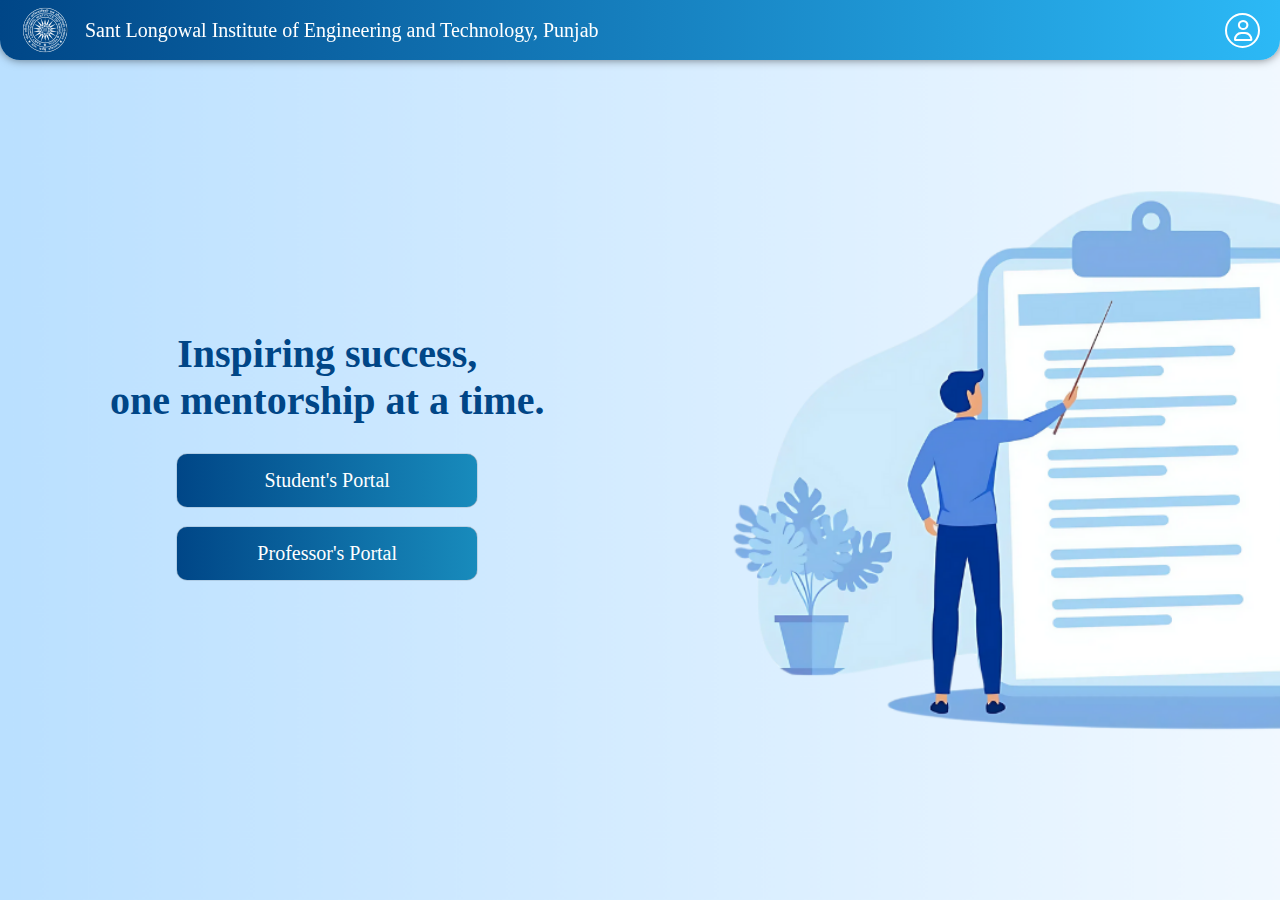
<file: index.html>
<!DOCTYPE html>
<html lang="en">
<head>
    <meta charset="UTF-8">
    <meta name="viewport" content="width=device-width, initial-scale=1.0">
    <title>login</title>
    <link rel="stylesheet" href="https://cdnjs.cloudflare.com/ajax/libs/font-awesome/6.0.0-beta3/css/all.min.css">
    <link rel="stylesheet" href="style.css">
</head>
<body>
    <div class="navbar">
        <div class="uni">
            <div class="logo">
                <img src="images\logo.png" alt="logo">
            </div>
            <div class="uniname">
                <p>Sant Longowal Institute of Engineering and Technology, Punjab</p>
            </div>
        </div>
        <div class="profile">
            <i class="fa-regular fa-user"></i>
        </div>
    </div>
    <div class="container">
        <div class="box">
            <div id="portal">
                <h1>Inspiring success, <br> one mentorship at a time.</h1>
                <button id="student">Student's Portal</button>
                <button id="prof">Professor's Portal</button>
            </div>
            <div id="box2">
                <div class="back">
                    <i id="backarrow" class="fa-solid fa-arrow-left"></i>
                </div>
                <h2>Welcome Back!</h2>
                <div class="a1">
                    <input id="email" type="text" placeholder="Enter your username" required>
                </div>
                <div class="a2">
                    <input type="password" id="password" placeholder="Enter your password" required>
                </div>
                <div class="a3">
                    <label for="forgotpw">Forgot password?</label>
                </div>
                <button class="li" onclick="home()">LogIn</button>
                <div class="a4" onclick="Signup()">
                    Don't have an account? <B>Sign up now!</B> 
                </div>
            </div>
            <div id="box3">
                <div class="back">
                    <i id="backarrow" class="fa-solid fa-arrow-left"></i>
                </div>
                <h2>Create Account!</h2>
                <div class="b1">
                    <input type="text" id="username" placeholder="Enter your username" required>
                </div>
                <div class="b2">
                    <input type="text" id="emailid" placeholder="Enter your email" required>
                </div>
                <div class="b3">
                    <input type="text" id="phonenum" placeholder="Phone Number" required>
                </div>
                
                <button class="su" onclick="home()">SignUp</button>
                <div class="b5" onclick="Login()">
                    Already have an account? <b>Login Now!</b>
                </div>
            </div>
            <!-- <div class="left">
                
            </div>
        
            <div class="right">
                <img class="leftimg" src="images\bg.png" alt="teacher">
            </div> -->
        </div>
    </div>
    <script src="script.js"></script>
</body>
</html>
</file>
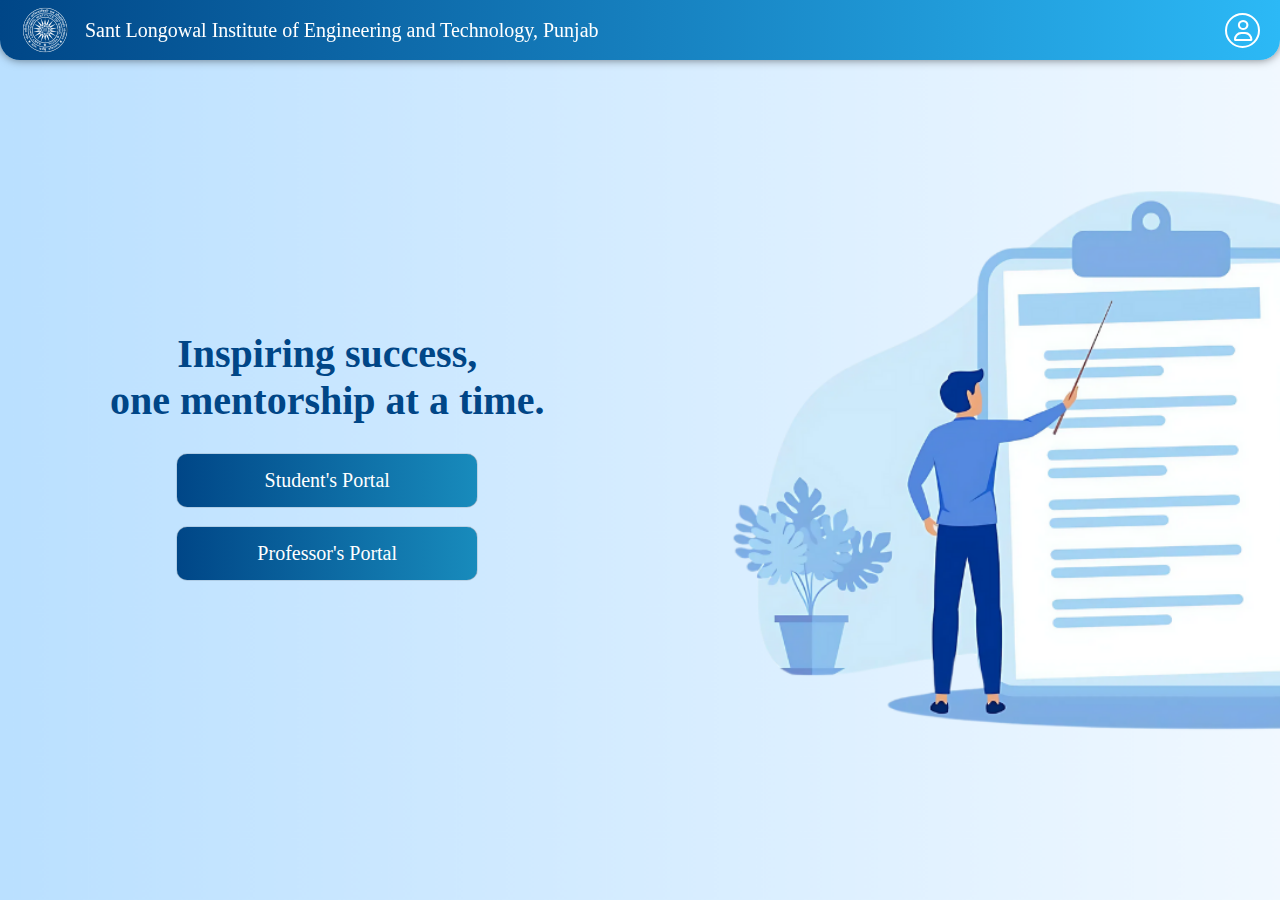
<file: login.html>
<!DOCTYPE html>
<html lang="en">
<head>
    <meta charset="UTF-8">
    <meta name="viewport" content="width=device-width, initial-scale=1.0">
    <title>login</title>
    <link rel="stylesheet" href="https://cdnjs.cloudflare.com/ajax/libs/font-awesome/6.0.0-beta3/css/all.min.css">
    <link rel="stylesheet" href="styles.css">
</head>
<body>
    <div class="navbar">
        <div class="uni">
            <div class="logo">
                <img src="images\logo.png" alt="logo">
            </div>
            <div class="uniname">
                <p>Sant Longowal Institute of Engineering and Technology, Punjab</p>
            </div>
        </div>
        <div class="profile">
            <i class="fa-regular fa-user"></i>
        </div>
    </div>
    <div class="container">
        <div class="box">
            <div id="portal">
                <h1>Inspiring success, <br> one mentorship at a time.</h1>
                <button id="student">Student's Portal</button>
                <button id="prof">Professor's Portal</button>
            </div>
            <div id="box2">
                <div class="back">
                    <i id="backarrow" class="fa-solid fa-arrow-left"></i>
                </div>
                <h2>Welcome Back!</h2>
                <div class="a1">
                    <input id="email" type="text" placeholder="Enter your username" required>
                </div>
                <div class="a2">
                    <input type="password" id="password" placeholder="Enter your password" required>
                </div>
                <div class="a3">
                    <label for="forgotpw">Forgot password?</label>
                </div>
                <button class="li" onclick="home()">LogIn</button>
                <div class="a4" onclick="Signup()">
                    Don't have an account? <B>Sign up now!</B> 
                </div>
            </div>
            <div id="box3">
                <div class="back">
                    <i id="backarrow" class="fa-solid fa-arrow-left"></i>
                </div>
                <h2>Create Account!</h2>
                <div class="b1">
                    <input type="text" id="username" placeholder="Enter your username" required>
                </div>
                <div class="b2">
                    <input type="text" id="emailid" placeholder="Enter your email" required>
                </div>
                <div class="b3">
                    <input type="text" id="phonenum" placeholder="Phone Number" required>
                </div>
                <div class="b4">
                    <select name="class" id="class" required>
                        <option value="" disabled selected>Class</option>
                        <option value="6">Class-6</option>
                        <option value="7">Class-7</option>
                        <option value="8">Class-8</option>
                        <option value="9">Class-9</option>
                        <option value="10">Class-10</option>
                        <option value="11">Class-11</option>
                        <option value="12">Class-12</option>
                    </select>
                    <input type="date" id="dob" name="dob" placeholder="DOB" required>
                </div>
                <button class="su" onclick="home()">SignUp</button>
                <div class="b5" onclick="Login()">
                    Already have an account? <b>Login Now!</b>
                </div>
            </div>
            <!-- <div class="left">
                
            </div>
        
            <div class="right">
                <img class="leftimg" src="images\bg.png" alt="teacher">
            </div> -->
        </div>
    </div>
    <script src="login.js"></script>
</body>
</html>
</file>
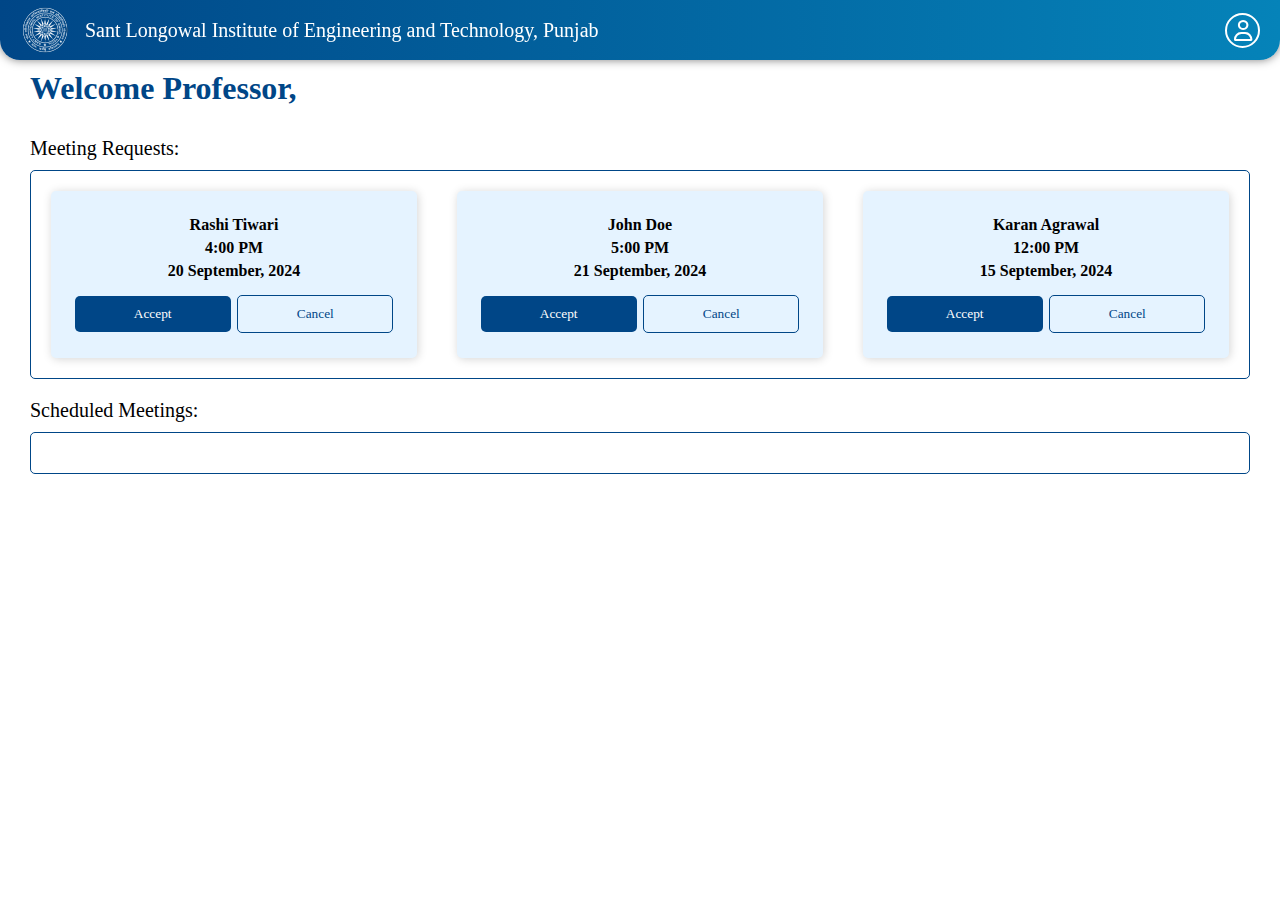
<file: prof.html>
<!DOCTYPE html>
<html lang="en">

<head>
    <meta charset="UTF-8">
    <meta name="viewport" content="width=device-width, initial-scale=1.0">
    <title>Professors' Portal</title>
    <link rel="stylesheet" href="https://cdnjs.cloudflare.com/ajax/libs/font-awesome/6.0.0-beta3/css/all.min.css">
    <link rel="stylesheet" href="prof.css">
</head>

<body>
    <div class="navbar">
        <div class="uni">
            <div class="logo">
                <img src="images/logo.png" alt="logo">
            </div>
            <div class="uniname">
                <p>Sant Longowal Institute of Engineering and Technology, Punjab</p>
            </div>
        </div>
        <div class="profile" onclick="window.location.href='prof_profile.html'">
            <i class="fa-regular fa-user"></i>
        </div>
    </div>

    <div class="container">
        <h1>Welcome Professor,</h1>
        
        <!-- Meeting Requests Section -->
        <div id="requests" class="schedule">
            <p id="meeting-requests-title">Meeting Requests:</p>
            <div id="requests-list">
                <div class="meeting-request">
                    <div class="req">
                        <p><b>Rashi Tiwari</b></p>
                        <p><span class="meeting-time"><b>4:00 PM</b></span></p>
                        <p><span class="meeting-date"><b>20 September, 2024</b></span></p>
                        <div class="but">
                            <button class="accept-btn">Accept</button>
                            <button class="cancel-btn">Cancel</button>
                        </div>
                    </div>
                </div>
                <div class="meeting-request">
                    <div class="req">
                        <p><b>John Doe</b></p>
                        <p><span class="meeting-time"><b>5:00 PM</b></span></p>
                        <p><span class="meeting-date"><b>21 September, 2024</b></span></p>
                        <div class="but">
                            <button class="accept-btn">Accept</button>
                            <button class="cancel-btn">Cancel</button>
                        </div>
                    </div>
                </div>
                <div class="meeting-request">
                    <div class="req">
                        <p><b>Karan Agrawal</b></p>
                        <p><span class="meeting-time"><b>12:00 PM</b></span></p>
                        <p><span class="meeting-date"><b>15 September, 2024</b></span></p>
                        <div class="but">
                            <button class="accept-btn">Accept</button>
                            <button class="cancel-btn">Cancel</button>
                        </div>
                    </div>
                </div>
            </div>
            <p id="no-requests" style="display: none; color: #00000044;">No meeting requests at this time.</p>
        </div>
        
        <!-- Scheduled Meetings Section -->
        <div id="scheduled" class="schedule">
            <p id="scheduled-meetings-title">Scheduled Meetings:</p>
            <div id="scheduled-list">
                <!-- Scheduled meetings will be added here -->
            </div>
            <p id="no-scheduled" style="display: none; color: #00000044;">No scheduled meetings at this time.</p>
        </div>
    </div>

    <script src="prof.js"></script>
</body>

</html>
</file>
<file: style.css>
* {
    margin: 0;
    padding: 0;
    box-sizing: border-box;
}

body,button {
    font-family: cursive;
}

.navbar {
    width: 100%;
    background: linear-gradient(to right, #004687, #2CB9F6);
    display: flex;
    padding: 5px 20px;
    color: white;
    justify-content: space-between;
    align-items: center;
    border-radius: 0px 0px 20px 20px;
    box-shadow: 0px 0px 10px #00000082;
    position: fixed;
    z-index: 10;
}

.navbar p {
    font-size: 22px;
    line-height: 1.3;
}

.uni {
    display: flex;
    align-items: center;
}

.logo {
    width: 50px;
    height: 50px;
    margin-right: 15px;
}

.logo img {
    width: 100%;
    height: 100%;
    object-fit: cover;
}

.profile {
    display: flex;
    align-items: center;
    justify-content: center;
    font-size: 21px;
    width: 35px;
    height: 35px;
    border: 2px solid white;
    border-radius: 50%;
    position: relative;
    font-weight: 50;
}

.container {
    width: 100vw;
    height: 100vh;
    background-image: url('images/bg.png');
    background-size: cover; /* Ensures image covers the container */
    background-position: left;
    background-repeat: no-repeat; /* Prevents the image from repeating */
    position: absolute;
    display: flex;
    flex-direction: column;
    justify-content: center;
    align-items: flex-start;
    padding-left: 90px;
}

.box {
    
    /* box-shadow: 0px 0px 5px 0px black;   */
    display: flex;
    justify-content: center;
    align-items: center;
    flex-direction: column;
    color: #004687;
    padding: 20px;
    text-align: justify;
    /* background-color: aliceblue; */
    /* display: none; */

}
#portal h1{
    font-family: cursive;
    text-align: center;
    margin-bottom: 20px;
    margin-top: 20px;
    font-size: 40px;
}
#portal{
    display: flex;
    flex-direction: column;
    justify-content: center;
    align-items: center;
    /* display: none; */
}
.left,.right{
    /* background-color: #004687; */
    width: 700px;
    height: 500px;
    margin: 5px;
   
}
.left{
    background-color: aliceblue;
    display: flex;
    flex-direction: column;
    justify-content: center;
    align-items: center;

}
#box2{
    /* background-color: aquamarine; */
    border: 2px solid #004687;
    border-radius: 5px;
    padding: 40px;
    padding-top: 10px;
    display: flex;
    flex-direction: column;
    justify-content: center;
    align-items: center;
    display: none;
    
}
#box3{
    /* background-color: aquamarine; */
    border: 2px solid #004687;
    border-radius: 5px;
    padding: 40px;
    padding-top: 10px;
    display: flex;
    flex-direction: column;
    justify-content: center;
    align-items: center;
    box-shadow: 0px 0px 10px 0px #00000046;
    display: none;
}
.back{
    /* background-color: aqua; */
    display: flex;
    justify-content: center;
    align-items: center;
    /* border: 1px solid #004687; */
    width: 35px;
    height: 35px;
    border-radius: 10px;
    padding: 10px;
    align-self: flex-start;
    position: relative;
    left: -30px;
    margin-bottom: 10px;
}
.a1,.a2,.a3{
    display: flex;
    flex-direction: column;
    margin: 10px;
}
.b1,.b2,.b3{
    display: flex;
    flex-direction: column;
    margin: 7px;
   
}

.a3{
    position: relative;
    top: -8px;
    margin: 0;
    padding: 0px 12px;
    color: #42434396;
    font-size: 14px;
    align-self: flex-start;
    letter-spacing: 0.2px;
}
.a4,.b5{
    color: #42434396;
    margin-top: 5px;
    letter-spacing: 0.4px;
    cursor: pointer;
}
#email,#password,#emailid,#username,#phonenum{
    /* cursor: pointer; */
    padding: 11px 15px ;
    margin: 3px;
    width: 280px;
    border-radius: 3px;
    border: 1px solid #004687;
}
#class{
    padding: 11px 15px ;
    margin: 3px;
    width: 125px;
    border-radius: 3px;
    border: 1px solid #004687;
}
#dob{
    padding: 11px 15px ;
    margin: 3px;
    width: 105px;
    border-radius: 3px;
    border: 1px solid #004687;
}
h2{
    color: #004687;
    font-size: 37px;
    padding-bottom: 0;
    margin-bottom: 15px;
    margin-top: 0px;
}

#email::placeholder{
    color: #00468785;
    font-family: cursive;
}
#password::placeholder{
    color: #00468785;
    font-family: cursive;
}

.li,.su{
    cursor: pointer;
    background-color: #004687;
    color: white;
    padding: 10px 10px;
    margin: 0px;
    margin-top: 15px;
    width: 283px;
    border-radius: 3px;
    border: 0;
    font-size: 18px;
    font-weight: 500;
    letter-spacing: 2px;
}
.li:hover{
    box-shadow: 0px 0px 20px -8px #000000ad;
    border: 1px solid white;
    background-color: #004687;
}
.login:hover{
    box-shadow: 0px 0px 30px -10px #004687be;
    border: 3px solid #004687;
}
.signup:hover{
    box-shadow: 0px 0px 30px -10px #004687be;
    border: 3px solid #004687;
}

#student,#prof{
    background: linear-gradient(to right, #004687, #188bbc);
    color: white;
    padding: 15px;
    margin: 10px;
    width: 300px;
    border-radius: 10px;
    /* border: 1px solid white; */
    border: 0;
    box-shadow: 0px 0px 1px 0px black;
    font-size: 20px;
    font-weight: 300;
}

@media screen and (max-width: 768px) {
    .navbar {
        flex-direction: row;
        justify-content: space-between;
    }
    
    .uni {
        flex-direction: row;
        justify-content: flex-start;
    }

    .navbar p {
        font-size: 20px;
    }

    .profile {
        margin-left: auto;
        width: 35px;
        height: 35px;
        border-radius: 50%;
    }
}

@media screen and (max-width: 480px) {
    .navbar p {
        font-size: 18px;
    }

    .logo {
        width: 40px;
        height: 40px;
    }

    .profile {
        width: 30px;
        height: 30px;
        font-size: 20px;
        margin-left: auto;
        border-radius: 50%;
    }

    .uni {
        flex-direction: row;
        justify-content: flex-start;
    }

    /* Center the box in mobile view */
    .container {
        padding-left: 0; /* Remove padding */
        justify-content: center; /* Center vertically */
        align-items: center; /* Center horizontally */
    }

    .box {
        width: 90%; /* Ensure the box takes most of the width */
        max-width: 400px; /* Optional: Set a max width to avoid stretching */
    }
}

@media screen and (orientation: landscape) {
    .navbar p {
        font-size: 20px;
    }
}
</file>
<file: styles.css>
* {
    margin: 0;
    padding: 0;
    box-sizing: border-box;
}

body,button {
    font-family: cursive;
}

.navbar {
    width: 100%;
    background: linear-gradient(to right, #004687, #2CB9F6);
    display: flex;
    padding: 5px 20px;
    color: white;
    justify-content: space-between;
    align-items: center;
    border-radius: 0px 0px 20px 20px;
    box-shadow: 0px 0px 10px #00000082;
    position: fixed;
    z-index: 10;
}

.navbar p {
    font-size: 22px;
    line-height: 1.3;
}

.uni {
    display: flex;
    align-items: center;
}

.logo {
    width: 50px;
    height: 50px;
    margin-right: 15px;
}

.logo img {
    width: 100%;
    height: 100%;
    object-fit: cover;
}

.profile {
    display: flex;
    align-items: center;
    justify-content: center;
    font-size: 21px;
    width: 35px;
    height: 35px;
    border: 2px solid white;
    border-radius: 50%;
    position: relative;
    font-weight: 50;
}

.container {
    width: 100vw;
    height: 100vh;
    background-image: url('images/bg.png');
    background-size: cover; /* Ensures image covers the container */
    background-position: left;
    background-repeat: no-repeat; /* Prevents the image from repeating */
    position: absolute;
    display: flex;
    flex-direction: column;
    justify-content: center;
    align-items: flex-start;
    padding-left: 90px;
}

.box {
    
    /* box-shadow: 0px 0px 5px 0px black;   */
    display: flex;
    justify-content: center;
    align-items: center;
    flex-direction: column;
    color: #004687;
    padding: 20px;
    text-align: justify;
    /* background-color: aliceblue; */
    /* display: none; */

}
#portal h1{
    font-family: cursive;
    text-align: center;
    margin-bottom: 20px;
    margin-top: 20px;
    font-size: 40px;
}
#portal{
    display: flex;
    flex-direction: column;
    justify-content: center;
    align-items: center;
    /* display: none; */
}
.left,.right{
    /* background-color: #004687; */
    width: 700px;
    height: 500px;
    margin: 5px;
   
}
.left{
    background-color: aliceblue;
    display: flex;
    flex-direction: column;
    justify-content: center;
    align-items: center;

}
#box2{
    /* background-color: aquamarine; */
    border: 2px solid #004687;
    border-radius: 5px;
    padding: 40px;
    padding-top: 10px;
    display: flex;
    flex-direction: column;
    justify-content: center;
    align-items: center;
    display: none;
    
}
#box3{
    /* background-color: aquamarine; */
    border: 2px solid #004687;
    border-radius: 5px;
    padding: 40px;
    padding-top: 10px;
    display: flex;
    flex-direction: column;
    justify-content: center;
    align-items: center;
    box-shadow: 0px 0px 10px 0px #00000046;
    display: none;
}
.back{
    /* background-color: aqua; */
    display: flex;
    justify-content: center;
    align-items: center;
    /* border: 1px solid #004687; */
    width: 35px;
    height: 35px;
    border-radius: 10px;
    padding: 10px;
    align-self: flex-start;
    position: relative;
    left: -30px;
    margin-bottom: 10px;
}
.a1,.a2,.a3{
    display: flex;
    flex-direction: column;
    margin: 10px;
}
.b1,.b2,.b3{
    display: flex;
    flex-direction: column;
    margin: 7px;
   
}

.a3{
    position: relative;
    top: -8px;
    margin: 0;
    padding: 0px 12px;
    color: #42434396;
    font-size: 14px;
    align-self: flex-start;
    letter-spacing: 0.2px;
}
.a4,.b5{
    color: #42434396;
    margin-top: 5px;
    letter-spacing: 0.4px;
    cursor: pointer;
}
#email,#password,#emailid,#username,#phonenum{
    /* cursor: pointer; */
    padding: 11px 15px ;
    margin: 3px;
    width: 280px;
    border-radius: 3px;
    border: 1px solid #004687;
}
#class{
    padding: 11px 15px ;
    margin: 3px;
    width: 125px;
    border-radius: 3px;
    border: 1px solid #004687;
}
#dob{
    padding: 11px 15px ;
    margin: 3px;
    width: 105px;
    border-radius: 3px;
    border: 1px solid #004687;
}
h2{
    color: #004687;
    font-size: 37px;
    padding-bottom: 0;
    margin-bottom: 15px;
    margin-top: 0px;
}

#email::placeholder{
    color: #00468785;
    font-family: cursive;
}
#password::placeholder{
    color: #00468785;
    font-family: cursive;
}

.li,.su{
    cursor: pointer;
    background-color: #004687;
    color: white;
    padding: 10px 10px;
    margin: 0px;
    margin-top: 15px;
    width: 283px;
    border-radius: 3px;
    border: 0;
    font-size: 18px;
    font-weight: 500;
    letter-spacing: 2px;
}
.li:hover{
    box-shadow: 0px 0px 20px -8px #000000ad;
    border: 1px solid white;
    background-color: #004687;
}
.login:hover{
    box-shadow: 0px 0px 30px -10px #004687be;
    border: 3px solid #004687;
}
.signup:hover{
    box-shadow: 0px 0px 30px -10px #004687be;
    border: 3px solid #004687;
}

#student,#prof{
    background: linear-gradient(to right, #004687, #188bbc);
    color: white;
    padding: 15px;
    margin: 10px;
    width: 300px;
    border-radius: 10px;
    /* border: 1px solid white; */
    border: 0;
    box-shadow: 0px 0px 1px 0px black;
    font-size: 20px;
    font-weight: 300;
}

@media screen and (max-width: 768px) {
    .navbar {
        flex-direction: row;
        justify-content: space-between;
    }
    
    .uni {
        flex-direction: row;
        justify-content: flex-start;
    }

    .navbar p {
        font-size: 20px;
    }

    .profile {
        margin-left: auto;
        width: 35px;
        height: 35px;
        border-radius: 50%;
    }
}

@media screen and (max-width: 480px) {
    .navbar p {
        font-size: 18px;
    }

    .logo {
        width: 40px;
        height: 40px;
    }

    .profile {
        width: 30px;
        height: 30px;
        font-size: 20px;
        margin-left: auto;
        border-radius: 50%;
    }

    .uni {
        flex-direction: row;
        justify-content: flex-start;
    }

    /* Center the box in mobile view */
    .container {
        padding-left: 0; /* Remove padding */
        justify-content: center; /* Center vertically */
        align-items: center; /* Center horizontally */
    }

    .box {
        width: 90%; /* Ensure the box takes most of the width */
        max-width: 400px; /* Optional: Set a max width to avoid stretching */
    }
}

@media screen and (orientation: landscape) {
    .navbar p {
        font-size: 20px;
    }
}
</file>
<file: prof.css>
* {
    margin: 0;
    padding: 0;
    box-sizing: border-box;
}

body, button {
    font-family: cursive;
}

.navbar {
    width: 100%;
    background: linear-gradient(to right, #004687, #0583b9);
    display: flex;
    padding: 5px 20px;
    color: white;
    justify-content: space-between;
    align-items: center;
    border-radius: 0px 0px 20px 20px;
    box-shadow: 0px 0px 10px #00000082;
    position: fixed;
    z-index: 10;
}

.navbar p {
    font-size: 22px;
    line-height: 1.3;
}

.uni {
    display: flex;
    align-items: center;
}

.logo {
    width: 50px;
    height: 50px;
    margin-right: 15px;
}

.logo img {
    width: 100%;
    height: 100%;
    object-fit: cover;
}

.profile {
    display: flex;
    align-items: center;
    justify-content: center;
    font-size: 21px;
    width: 35px;
    height: 35px;
    border: 2px solid white;
    border-radius: 50%;
    position: relative;
    font-weight: 50;
}

.container {
    width: 100vw;
    height: calc(100vh - 60px); /* Adjust for navbar height */
    top: 60px;
    position: absolute;
    display: flex;
    flex-direction: column;
    justify-content: flex-start;
    padding: 10px 30px;
    overflow-y: auto; /* Allow scrolling if content exceeds the viewport */
}

.container h1 {
    color: #004687;
    margin-bottom: 10px;
}

#meeting-requests-title,
#scheduled-meetings-title {
    font-size: 20px;
    margin-bottom: 10px;
}

.schedule {
    margin-top: 20px;
}

.req {
    width: 100%;
    text-align: center;
}

#requests-list,
#scheduled-list {
    width: 100%;
    border: 1px solid #004687;
    border-radius: 5px;
    padding: 20px 0px;
    margin: 0;
    display: flex;
    flex-direction: row;
    justify-content: space-around;
    align-items: center;
    flex-wrap: wrap;
}

.meeting-request {
    width: 30%;
    padding: 20px;
    background-color: #e5f3ff;
    box-shadow: 1px 1px 10px 0px #0000002c;
    display: flex;
    flex-direction: column;
    justify-content: center;
    align-items: center;
    border-radius: 5px;
}

.meeting-request p {
    margin: 5px 0;
}

.but {
    margin-top: 10px;
    width: 100%;
    display: flex;
    justify-content: space-around;
    align-items: center;
    padding: 0px;
}

.accept-btn, .cancel-btn {
    background-color: #004687;
    color: white;
    padding: 10px;
    border: none;
    border-radius: 5px;
    cursor: pointer;
    margin: 5px 1px;
    width: 48%;
}

.accept-btn:hover {
    background-color: #00415a;
}

.cancel-btn {
    background: transparent;
    border: 1px solid #004687;
    color: #004687;
}

.cancel-btn:hover {
    color: #004687;
    border: 1px solid #004687;
    background-color: #e5f3ff;
}

.scheduled-meeting {
    width: 30%;
    padding: 20px;
    background-color: #e5f3ff;
    box-shadow: 1px 1px 10px 0px #0000002c;
    display: flex;
    flex-direction: column;
    justify-content: space-between;
    align-items: center;
    border-radius: 5px;
}

.cancelmeet {
    background-color: #ffffff;
    border: 1px solid #004687;
    color: #004687;
    padding: 10px;
    border: none;
    border-radius: 5px;
    cursor: pointer;
    margin: 5px 0;
    width: 48%;
}

.meetlist {
    width: 100%;
    display: flex;
    flex-direction: column;
    justify-content: center;
    align-items: center;
    text-align: center;
    margin: 10px 0px;
}

/* Media Queries for Responsiveness */
@media (max-width: 768px) {
    .navbar {
        flex-direction: column; /* Stack navbar items */
    }

    .navbar p {
        font-size: 20px; /* Adjusted font size for navbar */
    }

    .meeting-request, .scheduled-meeting {
        width: 100%; /* Full width for smaller screens */
        margin-bottom: 15px; /* Spacing between requests */
    }

    .container {
        padding: 10px; /* Less padding on smaller screens */
    }

    .accept-btn, .cancel-btn, .cancelmeet {
        width: 100%; /* Full width buttons */
    }

    #requests-list, #scheduled-list {
        flex-direction: column; /* Stack items vertically */
        align-items: stretch; /* Stretch items to full width */
    }
}

@media (max-width: 480px) {
    .navbar p {
        font-size: 18px; /* Smaller text */
    }

    .logo {
        width: 40px; /* Smaller logo */
        height: 40px;
    }

    .profile {
        width: 30px;
        height: 30px;
        font-size: 20px;
    }

    .meeting-request, .scheduled-meeting {
        padding: 10px; /* Less padding for smaller screens */
    }

    .container {
        padding: 5px; /* Even less padding */
    }
}
@media screen and (max-width: 768px) {
    .navbar {
        flex-direction: row;
        justify-content: space-between;
    }
    
    .uni {
        flex-direction: row;
        justify-content: flex-start;
    }

    .navbar p {
        font-size: 20px;
    }

    .profile {
        margin-left: auto;
        width: 35px;
        height: 35px;
        border-radius: 50%;
    }
}

@media screen and (max-width: 480px) {
    .navbar p {
        font-size: 18px;
    }

    .logo {
        width: 40px;
        height: 40px;
    }

    .profile {
        width: 30px;
        height: 30px;
        font-size: 20px;
        margin-left: auto;
        border-radius: 50%;
    }

    .uni {
        flex-direction: row;
        justify-content: flex-start;
    }

    /* Center the box in mobile view */
    .container {
        padding-left: 0; /* Remove padding */
        justify-content: center; /* Center vertically */
        align-items: center; /* Center horizontally */
    }

    .box {
        width: 90%; /* Ensure the box takes most of the width */
        max-width: 400px; /* Optional: Set a max width to avoid stretching */
    }
}

@media screen and (orientation: landscape) {
    .navbar p {
        font-size: 20px;
    }
}
</file>
